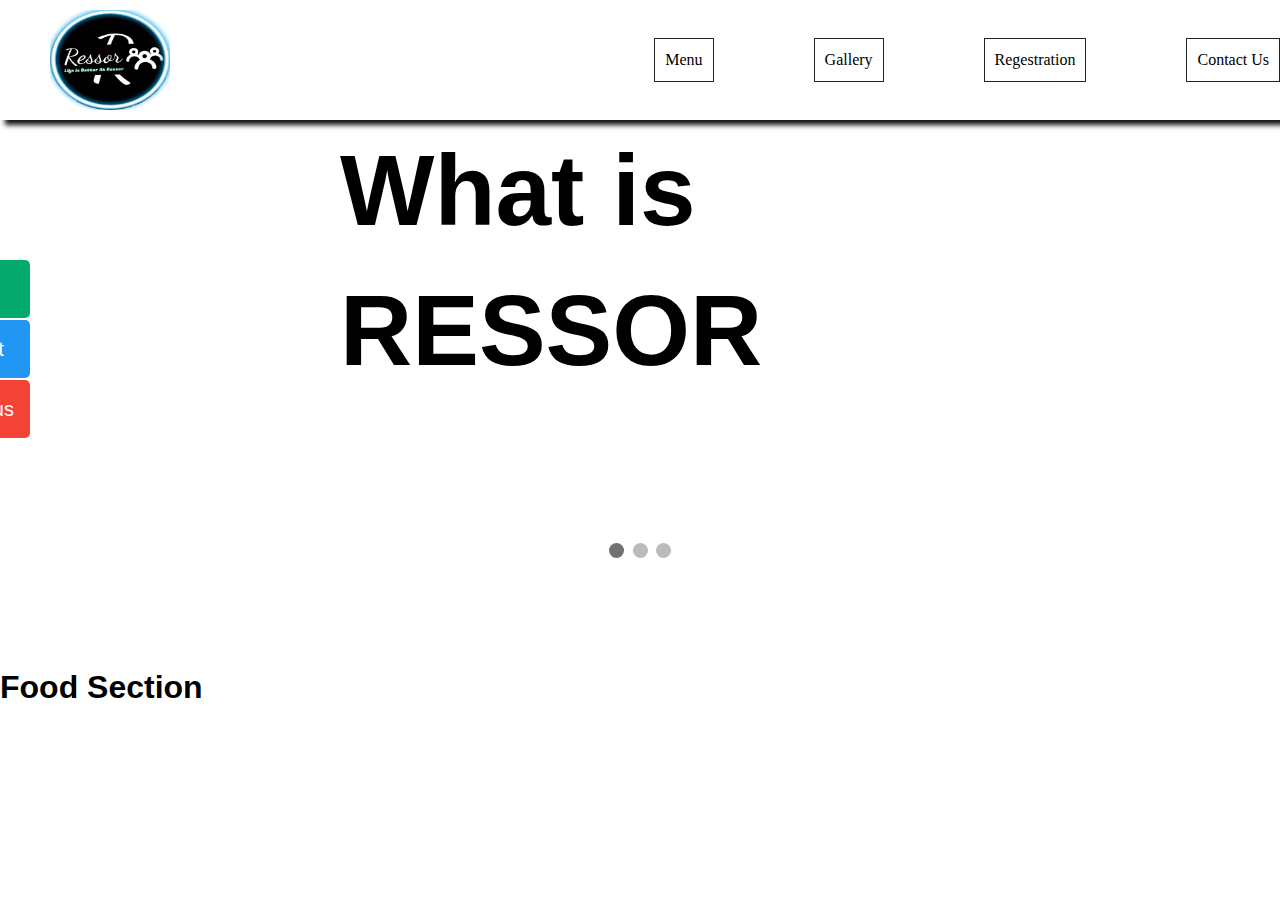
<file: code.html>
<!DOCTYPE html>
<html lang="en">
  <head>
    <meta charset="UTF-8">
    <meta name="viewport" content="width=device-width, initial-scale=1.0">
    <meta http-equiv="X-UA-Compatible" content="ie=edge">
    <title>ressro</title>
    <link rel="stylesheet" href="stylenew.css">
  </head>
  <body>
    <section class="top">
  <header>
    <nav class="container">
      <div class="logo">
        <img class="img1" src="images/Picsart_22-11-27_19-46-56-986.png" alt="" height="100px"width="120px">
      </div>

      <ul class="navigation">
        <a href="#menu">
          <li>Menu</li>
        </a>
        <a href="#gallery">
          <li>Gallery</li>
        </a>
        <a href="#regestration">
          <li>Regestration</li>
        </a>
        <a href="#Contactus">
          <li>Contact Us</li>
        </a>
      </ul>
    </nav>
  </header>
  <div id="mySidenav" class="sidenav">
    <a href="#" id="About_US">About us</a>
    <a href="#" id="Ressort">Ressort</a>
    <a href="#" id="Food">Food</a>



    <div class="slideshow-container">

    <div class="mySlides fade">
      <div class="numbertext"></div>
    <h1 class=textmain>What is RESSOR</h1>
      <div class="text"></div>
    </div>

    <div class="mySlides fade">
      <div class="numbertext"></div>
      <p class=slide2text>We are providing both services resort as well as restaurant in a sigle platform </p>
      <div class="text"></div>
    </div>

    <div class="mySlides fade">
      <div class="numbertext"></div>
      <img src="images\Picsart_22-11-27_20-12-22-282.jpg" style="width:600px; height:400px">
      <div class="text"></div>
    </div>

    </div>
    <br>

    <div style="text-align:center">
      <span class="dot"></span>
      <span class="dot"></span>
      <span class="dot"></span>
    </div>

    <script>
    var slideIndex = 0;
    showSlides();

    function showSlides() {
      var i;
      var slides = document.getElementsByClassName("mySlides");
      var dots = document.getElementsByClassName("dot");
      for (i = 0; i < slides.length; i++) {
        slides[i].style.display = "none";
      }
      slideIndex++;
      if (slideIndex > slides.length) {slideIndex = 1}
      for (i = 0; i < dots.length; i++) {
        dots[i].className = dots[i].className.replace(" active", "");
      }
      slides[slideIndex-1].style.display = "block";
      dots[slideIndex-1].className += " active";
      setTimeout(showSlides, 2000); // Change image every 2 seconds
    }
    </script>
    </section>
    <section>
      <div class="Food">
<h1>Food Section</h1>
      </div>
    </section>
  </body>
</html>
</file>
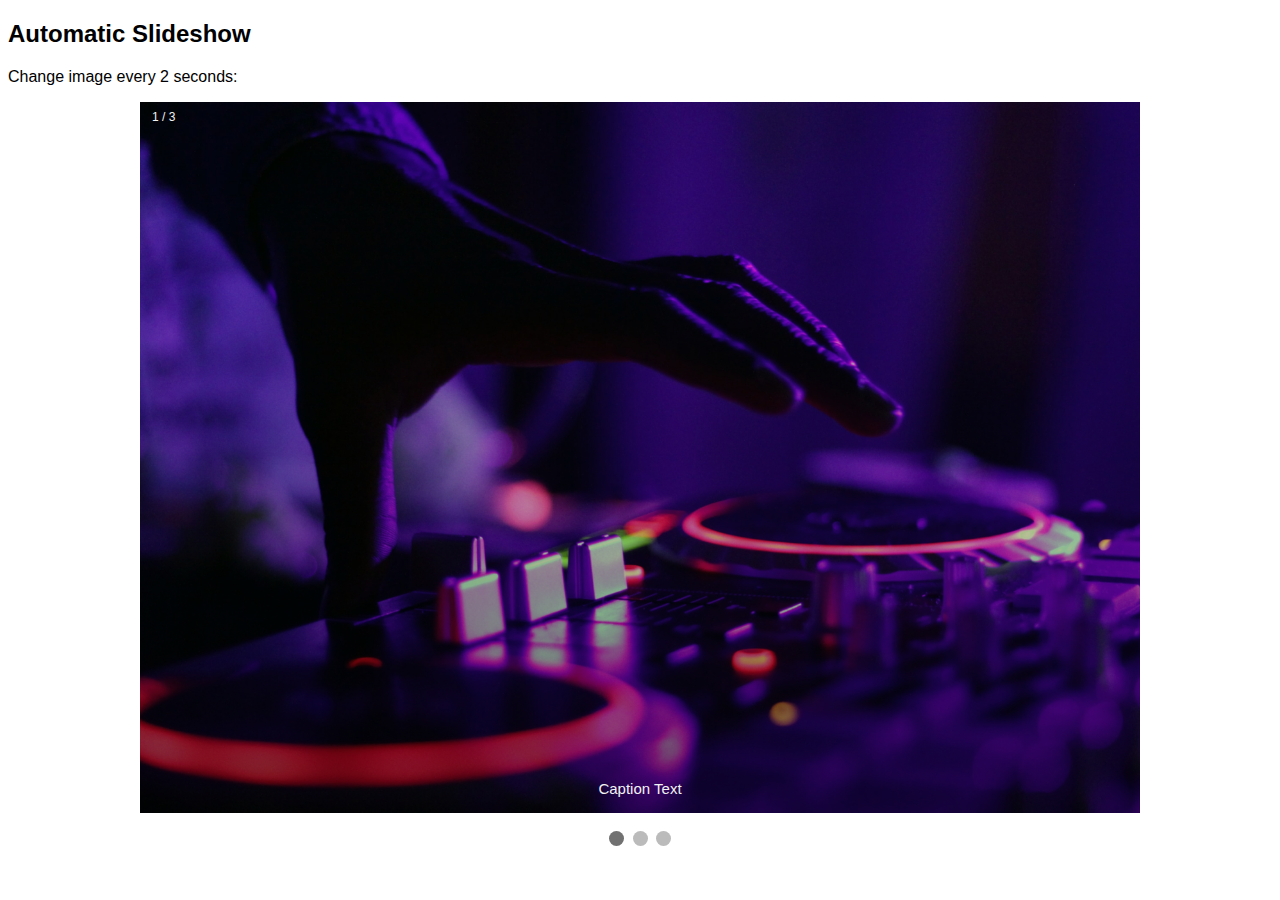
<file: test.html>
<!--automatic slidshow-->

<!DOCTYPE html>
<html>
<head>
<meta name="viewport" content="width=device-width, initial-scale=1">
<style>
* {box-sizing: border-box;}
body {font-family: Verdana, sans-serif;}
.mySlides {display: none;}
img {vertical-align: middle;}

/* Slideshow container */
.slideshow-container {
  max-width: 1000px;
  position: relative;
  margin: auto;
}

/* Caption text */
.text {
  color: #f2f2f2;
  font-size: 15px;
  padding: 8px 12px;
  position: absolute;
  bottom: 8px;
  width: 100%;
  text-align: center;
}

/* Number text (1/3 etc) */
.numbertext {
  color: #f2f2f2;
  font-size: 12px;
  padding: 8px 12px;
  position: absolute;
  top: 0;
}

/* The dots/bullets/indicators */
.dot {
  height: 15px;
  width: 15px;
  margin: 0 2px;
  background-color: #bbb;
  border-radius: 50%;
  display: inline-block;
  transition: background-color 0.6s ease;
}

.active {
  background-color: #717171;
}

/* Fading animation */
.fade {
  -webkit-animation-name: fade;
  -webkit-animation-duration: 1.5s;
  animation-name: fade;
  animation-duration: 1.5s;
}

@-webkit-keyframes fade {
  from {opacity: .4} 
  to {opacity: 1}
}

@keyframes fade {
  from {opacity: .4} 
  to {opacity: 1}
}

/* On smaller screens, decrease text size */
@media only screen and (max-width: 300px) {
  .text {font-size: 11px}
}
</style>
</head>
<body>

<h2>Automatic Slideshow</h2>
<p>Change image every 2 seconds:</p>

<div class="slideshow-container">

<div class="mySlides fade">
  <div class="numbertext">1 / 3</div>
  <img src="images/hero_image.png" style="width:100%">
  <div class="text">Caption Text</div>
</div>

<div class="mySlides fade">
  <div class="numbertext">2 / 3</div>
  <img src="images/gift_card.png" style="width:100%">
  <div class="text">Caption Two</div>
</div>

<div class="mySlides fade">
  <div class="numbertext">3 / 3</div>
  <img src="images/RESOR.png" style="width:100%">
  <div class="text">Caption Three</div>
</div>

</div>
<br>

<div style="text-align:center">
  <span class="dot"></span> 
  <span class="dot"></span> 
  <span class="dot"></span> 
</div>

<script>
var slideIndex = 0;
showSlides();

function showSlides() {
  var i;
  var slides = document.getElementsByClassName("mySlides");
  var dots = document.getElementsByClassName("dot");
  for (i = 0; i < slides.length; i++) {
    slides[i].style.display = "none";  
  }
  slideIndex++;
  if (slideIndex > slides.length) {slideIndex = 1}    
  for (i = 0; i < dots.length; i++) {
    dots[i].className = dots[i].className.replace(" active", "");
  }
  slides[slideIndex-1].style.display = "block";  
  dots[slideIndex-1].className += " active";
  setTimeout(showSlides, 2000); // Change image every 2 seconds
}
</script>

</body>
</html>
</file>
<file: stylenew.css>
@import url("https://fonts.googleapis.com/css2?family=Roboto:ital,wght@0,100;0,300;0,500;0,700;0,900;1,100;1,300;1,400;1,500;1,700;1,900&display=swap");

* {
  margin: 0;
  padding: 0;
  box-sizing: border-box;
}
html,
body {
  font-family: "Roboto", sans-serif;
  font-weight: 300;
  line-height: 1.4;
  scroll-behavior: smooth;
  background-image: url("https://wallpapertag.com/wallpaper/full/1/a/1/350829-widescreen-website-background-1920x1080-windows-xp.jpg");

}
.top{
  background-image: url("https://64.media.tumblr.com/16ffcbe37227b2b379a0a6cebccffac9/64c183b81454a72a-ca/s640x960/d1610df3c9c5d1d9c39498a5271f10bc86edce61.gifv");
 background-repeat: no-repeat;
 background-attachment: fixed;
 background-size: cover;

}
.textmain{
  font-size: 100px;
  align-content: center;
}
.slide2text{
  font-size: 50px;
  font-weight: bold;
  padding:0px;
}
section {
  scroll-margin: 50px;
}
ul {
  font-family: cursive;
  list-style: none;
}
a {
  text-decoration: none;
  color: black;

}
.container {
  max-width:100%;
  margin: 0 auto;
  background-color: white;
}

header {

  position: sticky;
  top: 0;
  z-index: 100;
  box-shadow: 5px 5px 5px rgb(21, 19, 19);
}
.logo{
  padding-left: 50px
}
nav {
  display: flex;
  justify-content: space-between;
  align-items: center;
  color:#3B3486;
  padding: 10px 0;
}

button {
  padding: 10px 15px;
  border: none;
  transition: 0.2s ease-in-out;
}
button:hover {
  transition: 0.2s ease-in-out;
  opacity: 0.8;
  background-color: #000609;
}
nav ul {
  display: flex;
  gap: 100px;

}

nav ul li {

  padding:10px;
  border-bottom: 2px solid transparent;
  transition: 0.2s ease-in;
  border:0.1px solid #222;
  background-color: white;


}
nav ul li:hover {
  border-bottom: 2px solid rgb(12, 1, 1);
  transition: 0.2s ease-in;
  background-color:grey;

}
#mySidenav a {
  position: absolute;
  left: -80px;
  transition: 2s;
  padding: 15px;
  width: 110px;
  text-decoration: none;
  font-size: 20px;
  color: white;
  font-family: 'Gill Sans', 'Gill Sans MT', Calibri, 'Trebuchet MS', sans-serif;
  border-radius: 0 5px 5px 0;
}

#mySidenav a:hover {
  left: 0;
}

#Food{
  top: 260px;
  background-color: #04AA6D;
}

#Ressort {
  top: 320px;
  background-color: #2196F3;
}

#About_US {
  top: 380px;
  background-color: #f44336;
}

* {box-sizing: border-box;}
body {font-family: Verdana, sans-serif;}
.mySlides {display: none;}
img {vertical-align: middle;}


.slideshow-container {
  max-width: 600px;
  height:400px;
  position: relative;
  margin: auto;

}





.dot {
  height: 15px;
  width: 15px;
  margin: 0 2px;
  background-color: #bbb;
  border-radius: 50%;
  display: inline-block;
  transition: background-color 0.6s ease;
}

.active {
  background-color: #717171;
}

/* Fading animation */
.fade {
  -webkit-animation-name: fade;
  -webkit-animation-duration: 1.5s;
  animation-name: fade;
  animation-duration: 1.5s;
}
.numbertext{

}

@-webkit-keyframes fade {
  from {opacity: .4}
  to {opacity: 1}
}

@keyframes fade {
  from {opacity: .4}
  to {opacity: 1}
}

/* On smaller screens, decrease text size */
@media only screen and (max-width: 200px) {
  .text {font-size: 11px}
}

.Food{
  padding-top: 100px;
align-items:center;
font-family: 'Segoe UI', Tahoma, Geneva, Verdana, sans-serif;
font
}
</file>
